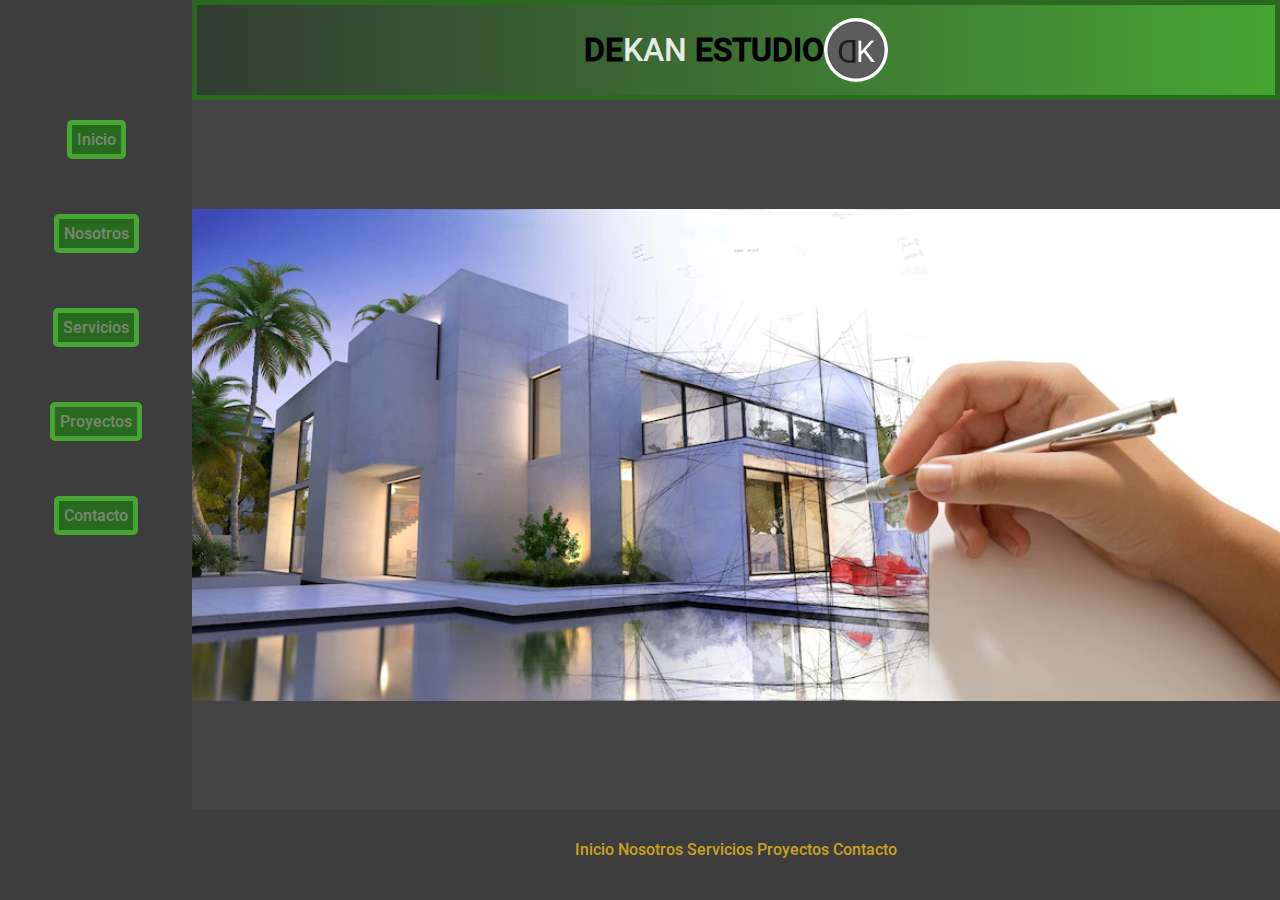
<file: index.html>
<!DOCTYPE html>
<html lang="es">
    <head>
        <meta charset="UTF-8">
        <meta http-equiv="X-UA-Compatible" content="IE=edge">
        <meta name="viewport" content="width=device-width, initial-scale=1.0">
        <meta name="description" content="Pagina principal de sitio de disenio, direccion y construccion de casas en barrios privados">
        <meta name="keywords" content="CASA, CONSTRUCCION, BARRIO PRIVADO, ZONA NORTE, DIRECCION, PROYECTO, PISCINAS">
        <title>Dekan estudio</title>
        <link rel="shortcut icon" href="./images/favicon.jpg">
        <link rel="stylesheet" href="./styles/styles.css">
    </head> 
    
    <body class="main-body grid">
        <header class="cabecera">
            <h1>DE<span>KAN</span> ESTUDIO</h1> <!--titulo de pagina-->
            <img src="./images/favicon.jpg" alt="icono">
        </header>
        
         <!-- Lista menu -->
        <nav class="lista-menu">
            <ul>
                <li>
                    <a href="./index.html">Inicio</a>
                </li>
                <li>
                    <a href="./pages/nosotros.html">Nosotros</a>
                </li>
                <li>
                    <a href="./pages/servicios.html">Servicios</a>
                </li>
                <li>
                    <a href="./pages/proyectos.html">Proyectos</a>
                </li>
                <li>
                    <a href="./pages/contacto.html">Contacto</a>
                </li>
            </ul>
        </nav>

        <main class="fondo-principal">
        </main>

        <footer class="menu-pie-pagina"> <!-- Lista pie de pagina -->
            <nav>
                <ul>
                    <li>
                        <a href="./index.html">Inicio</a>
                    </li>
                    <li>
                        <a href="./pages/nosotros.html">Nosotros</a>
                    </li>
                    <li>
                        <a href="./pages/servicios.html">Servicios</a>
                    </li>
                    <li>
                        <a href="./pages/proyectos.html">Proyectos</a>
                    </li>
                    <li>
                        <a href="./pages/contacto.html">Contacto</a>
                    </li>
                </ul>
            </nav>
        </footer>
    </body>

</html>
</file>
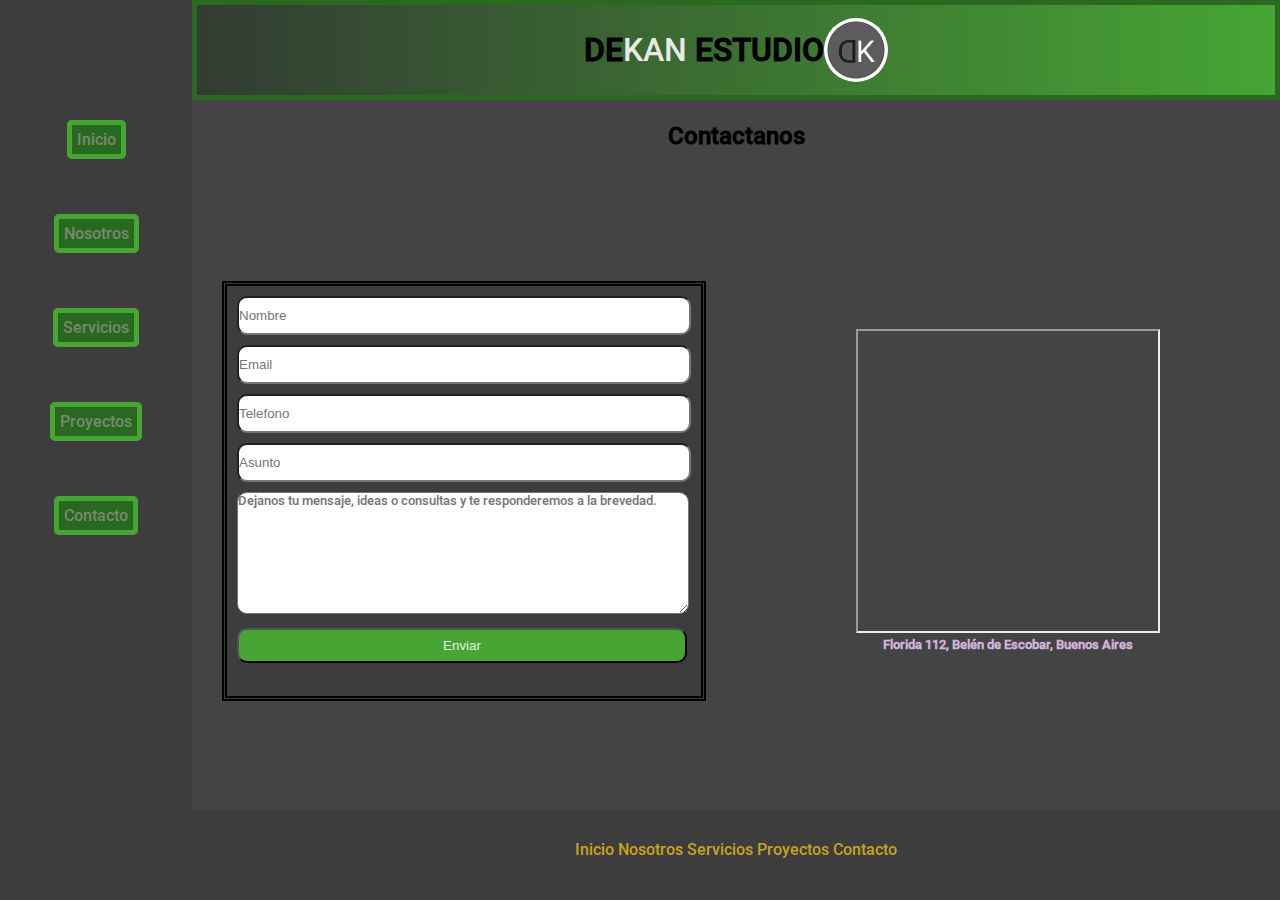
<file: pages/contacto.html>
<!DOCTYPE html>
<html lang="es">
    <head>
        <meta charset="UTF-8">
        <meta http-equiv="X-UA-Compatible" content="IE=edge">
        <meta name="viewport" content="width=device-width, initial-scale=1.0">
        <meta name="description" content="Contacto de sitio de construccion de casas en barrios privados">
        <meta name="keywords" content="CASA, CONSTRUCCION, BARRIO PRIVADO, ZONA NORTE, DIRECCION, PROYECTO, PISCINAS">
        <title>Contacto - Dekan estudio</title>
        <link rel="shortcut icon" href="../images/favicon.jpg">
        <link rel="stylesheet" href="../styles/styles.css">
    </head>

    <body class="main-body grid">
        <header class="cabecera">
            <h1>DE<span>KAN</span> ESTUDIO</h1><!--titulo de pagina-->
            <img src="../images/favicon.jpg" alt="icono">
        </header>

        <!-- Lista menu -->
        <nav class="lista-menu">
            <ul>
                <li>
                    <a href="../index.html">Inicio</a>
                </li>
                <li>
                    <a href="./nosotros.html">Nosotros</a>
                </li>
                <li>
                    <a href="./servicios.html">Servicios</a>
                </li>
                <li>
                    <a href="./proyectos.html">Proyectos</a>
                </li>
                <li>
                    <a href="./contacto.html">Contacto</a>
                </li>
            </ul>
        </nav>

        <main class="main-main main-contacto grid">
            <h2 id="titulo-contacto">
                Contactanos
            </h2>
            <article class="form-container">
                <!-- Formulario -->
                <form class="formulario-contacto">
                    <input type="text" placeholder="Nombre">
                    <br />
                    <input type="text" placeholder="Email">
                    <br />
                    <input type="tel" placeholder="Telefono">
                    <br />
                    <input type="text" placeholder="Asunto">
                    <br />
                    <textarea cols="70" rows="08"
                        placeholder="Dejanos tu mensaje, ideas o consultas y te responderemos a la brevedad."></textarea>
                    <br />
                    <input type="submit" value="Enviar" id="enviar">
                </form>
            </article>
            <section id="section-mapa">
                <div id="mapa">
                    <!-- Mapa -->
                    <iframe
                        src="https://www.google.com/maps/embed?pb=!1m18!1m12!1m3!1d1647.2948060589304!2d-58.82603851647889!3d-34.3354693314427!2m3!1f0!2f0!3f0!3m2!1i1024!2i768!4f13.1!3m3!1m2!1s0x95bb617ce8f260bf%3A0xb28b421925b7d93d!2sFlorida%20112%2C%20Bel%C3%A9n%20de%20Escobar%2C%20Provincia%20de%20Buenos%20Aires!5e0!3m2!1ses!2sar!4v1659574836821!5m2!1ses!2sar"
                        width="300" height="300" style="border:5;" allowfullscreen="" loading="lazy"
                        referrerpolicy="no-referrer-when-downgrade"></iframe>
                </div>
                <h5 id="pie-mapa">
                    Florida 112, Belén de Escobar, Buenos Aires
                </h5>
            </section>
            
        </main>


        <footer  class="menu-pie-pagina"> <!-- Lista pie de pagina -->
            <nav>
                <ul>
                    <li>
                        <a href="../index.html">Inicio</a>
                    </li>
                    <li>
                        <a href="./nosotros.html">Nosotros</a>
                    </li>
                    <li>
                        <a href="./servicios.html">Servicios</a>
                    </li>
                    <li>
                        <a href="./proyectos.html">Proyectos</a>
                    </li>
                    <li>
                        <a href="./contacto.html">Contacto</a>
                    </li>
                </ul>
            </nav>
        </footer>
    </body>

</html>
</file>
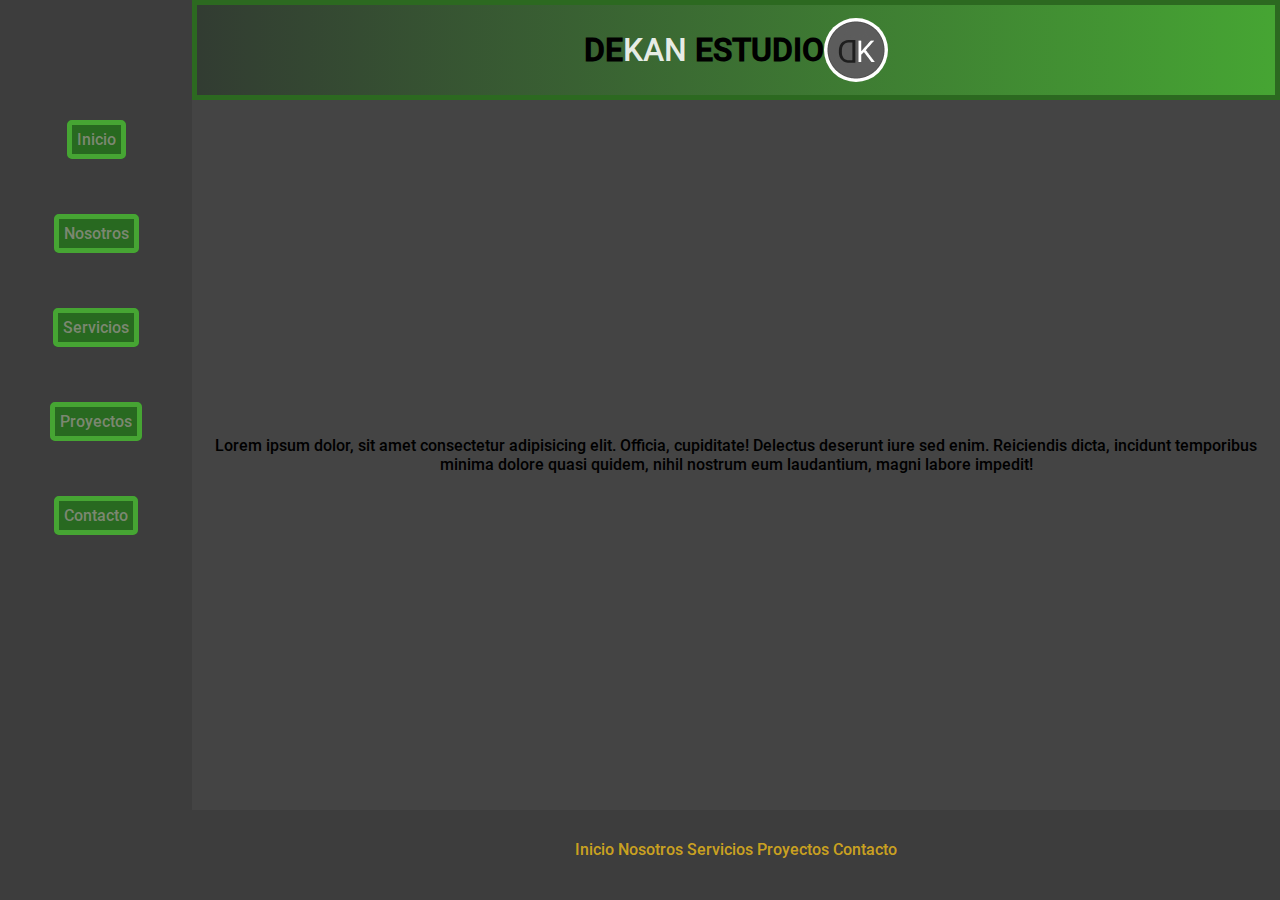
<file: pages/nosotros.html>
<!DOCTYPE html>
<html lang="es">
    <head>
        <meta charset="UTF-8">
        <meta http-equiv="X-UA-Compatible" content="IE=edge">
        <meta name="viewport" content="width=device-width, initial-scale=1.0">
        <meta name="description" content="Sobre nosotros en sitio de construccion de casas en barrios privados">
        <meta name="keywords" content="CASA, CONSTRUCCION, BARRIO PRIVADO, ZONA NORTE, DIRECCION, PROYECTO, PISCINAS">
        <title>Nosotros - Dekan estudio</title>
        <link rel="shortcut icon" href="../images/favicon.jpg">
        <link rel="stylesheet" href="../styles/styles.css">
    </head>

    <body class="main-body grid">
        <header class="cabecera">
            <h1>DE<span>KAN</span> ESTUDIO</h1> <!--titulo de pagina-->
            <img src="../images/favicon.jpg" alt="icono">
        </header>

        <!-- Lista menu -->
        <nav class="lista-menu">
            <ul>
                <li>
                    <a href="../index.html">Inicio</a>
                </li>
                <li>
                    <a href="./nosotros.html">Nosotros</a>
                </li>
                <li>
                    <a href="./servicios.html">Servicios</a>
                </li>
                <li>
                    <a href="./proyectos.html">Proyectos</a>
                </li>
                <li>
                    <a href="./contacto.html">Contacto</a>
                </li>
            </ul>
        </nav>

        <main class="main-nosotros">
                <p>Lorem ipsum dolor, sit amet consectetur adipisicing elit. Officia, cupiditate! Delectus deserunt iure sed enim. Reiciendis dicta, incidunt temporibus minima dolore quasi quidem, nihil nostrum eum laudantium, magni labore impedit!</p>
        </main>

        <footer  class="menu-pie-pagina"> <!-- Lista pie de pagina -->
            <nav>
                <ul>
                    <li>
                        <a href="../index.html">Inicio</a>
                    </li>
                    <li>
                        <a href="./nosotros.html">Nosotros</a>
                    </li>
                    <li>
                        <a href="./servicios.html">Servicios</a>
                    </li>
                    <li>
                        <a href="./proyectos.html">Proyectos</a>
                    </li>
                    <li>
                        <a href="./contacto.html">Contacto</a>
                    </li>
                </ul>
            </nav>
        </footer>
    </body>
</html>
</file>
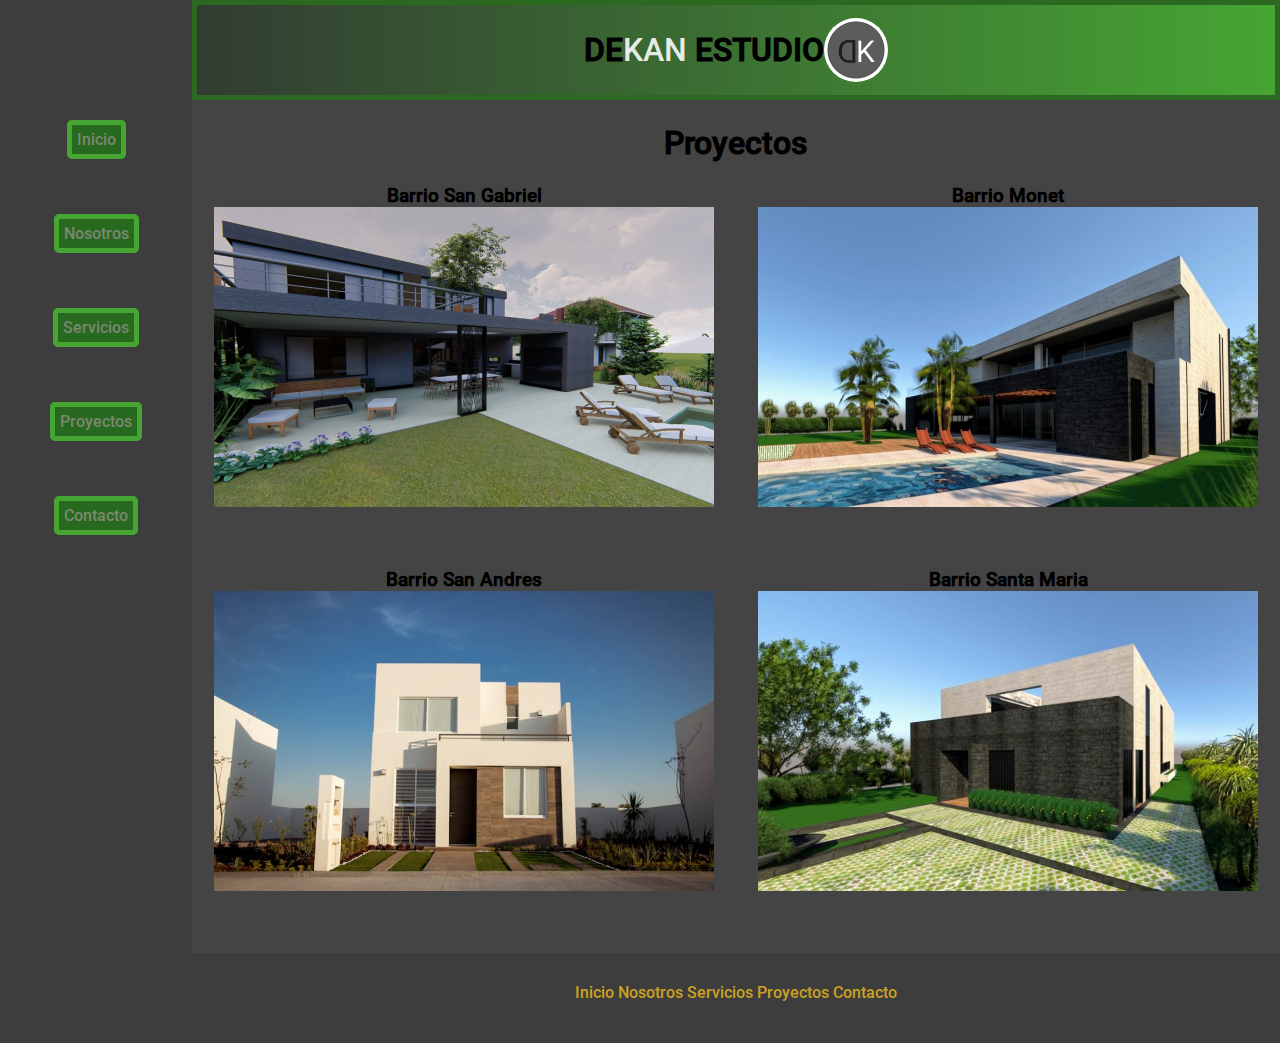
<file: pages/proyectos.html>
<!DOCTYPE html>
<html lang="es">
    <head>
        <meta charset="UTF-8">
        <meta http-equiv="X-UA-Compatible" content="IE=edge">
        <meta name="viewport" content="width=device-width, initial-scale=1.0">
        <meta name="description" content="Distintos proyectos de construccion de casas en barrios privados">
        <meta name="keywords" content="CASA, CONSTRUCCION, BARRIO PRIVADO, ZONA NORTE, DIRECCION, PROYECTO, PISCINAS">
        <title>Proyectos - Dekan estudio</title>
        <link rel="shortcut icon" href="../images/favicon.jpg">
        <link rel="stylesheet" href="../styles/styles.css">
    </head
    >
    <body class="main-body grid">
        <header class="cabecera">
            <h1>DE<span>KAN</span> ESTUDIO</h1> <!--titulo de pagina-->
            <img src="../images/favicon.jpg" alt="icono">
        </header>

        <!-- Lista menu -->
        <nav class="lista-menu">
            <ul>
                <li>
                    <a href="../index.html">Inicio</a>
                </li>
                <li>
                    <a href="./nosotros.html">Nosotros</a>
                </li>
                <li>
                    <a href="./servicios.html">Servicios</a>
                </li>
                <li>
                    <a href="./proyectos.html">Proyectos</a>
                </li>
                <li>
                    <a href="./contacto.html">Contacto</a>
                </li>
            </ul>
        </nav>

        <main class="main-main main-proyectos grid">
                <h1 id="titulo-proyectos">    
                    Proyectos
                </h1>
                <article>
                    <h3>
                        Barrio San Gabriel
                    </h3>
                    <img src="../images/sanGabriel.png" alt="sanGabriel" id="san-gabriel">
                </article>
                <article>
                    <h3>
                        Barrio Monet
                    </h3>
                    <img src="../images/monet.png" alt="monet" id="monet">
                </article>
                <article>
                    <h3>
                        Barrio San Andres
                    </h3>
                    <img src="../images/sanAndres.png" alt="sanAndres" id="san-andres">
                </article>  
                <article>
                    <h3>
                        Barrio Santa Maria
                    </h3>
                    <img src="../images/santaMaria.png" alt="santaMaria" id="santa-maria">
                </article>  
        </main>

        <footer  class="menu-pie-pagina"> <!-- Lista pie de pagina -->
            <nav>
                <ul>
                    <li>
                        <a href="../index.html">Inicio</a>
                    </li>
                    <li>
                        <a href="./nosotros.html">Nosotros</a>
                    </li>
                    <li>
                        <a href="./servicios.html">Servicios</a>
                    </li>
                    <li>
                        <a href="./proyectos.html">Proyectos</a>
                    </li>
                    <li>
                        <a href="./contacto.html">Contacto</a>
                    </li>
                </ul>
            </nav>
        </footer>
    </body>
</html>
</file>
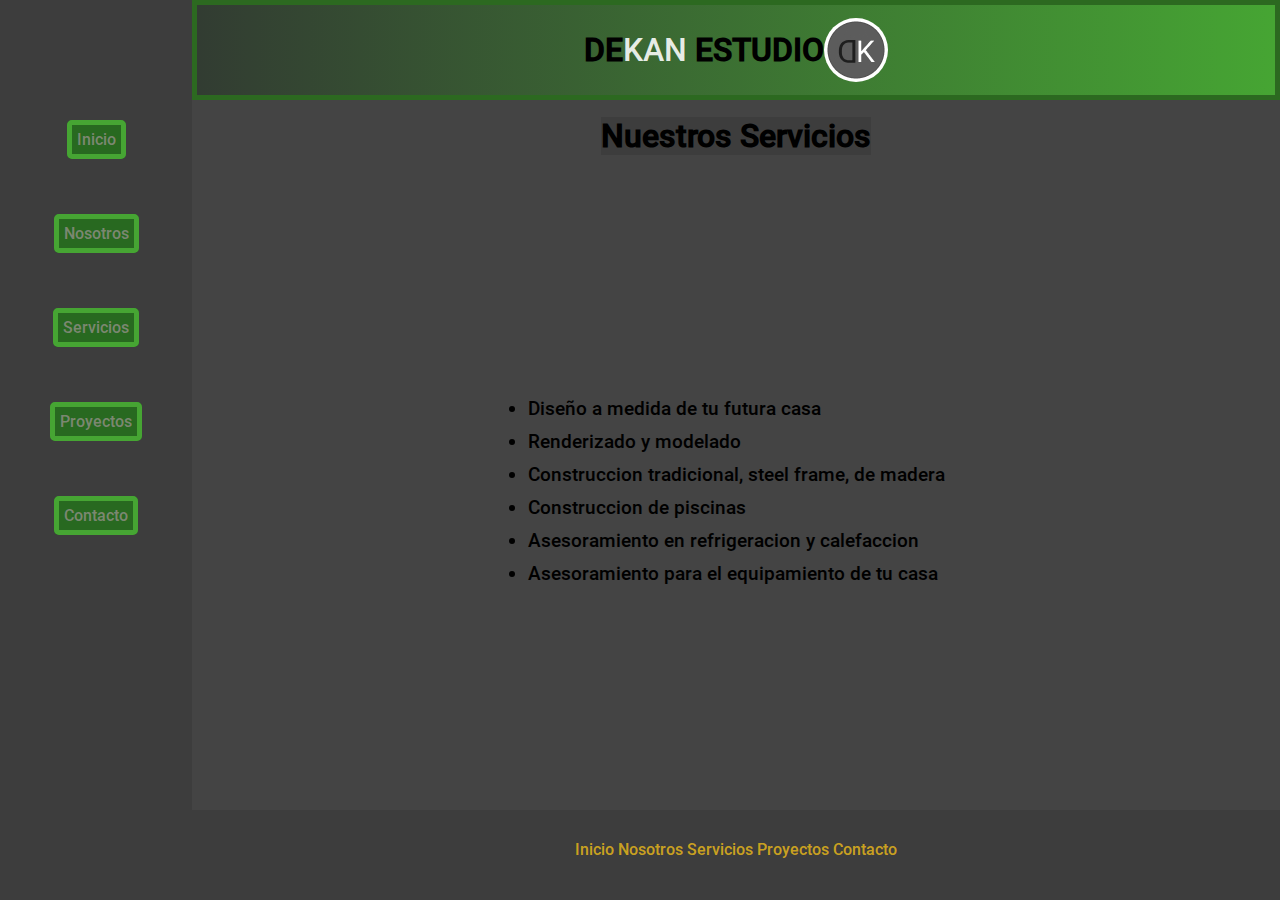
<file: pages/servicios.html>
<!DOCTYPE html>
<html lang="es">
    <head>
        <meta charset="UTF-8">
        <meta http-equiv="X-UA-Compatible" content="IE=edge">
        <meta name="viewport" content="width=device-width, initial-scale=1.0">
        <meta name="description" content="Servicios brindados de construccion de casas en barrios privados">
        <meta name="keywords" content="CASA, CONSTRUCCION, BARRIO PRIVADO, ZONA NORTE, DIRECCION, PROYECTO, PISCINAS">
        <title>Servicios - Dekan estudio</title>
        <link rel="shortcut icon" href="../images/favicon.jpg">
        <link rel="stylesheet" href="../styles/styles.css">
    </head>

    <body class="main-body grid">
        <header class="cabecera">
            <h1>DE<span>KAN</span> ESTUDIO</h1> <!--titulo de pagina-->
            <img src="../images/favicon.jpg" alt="icono">
        </header>

        <!-- Lista menu -->
        <nav class="lista-menu">
            <ul>
                <li>
                    <a href="../index.html">Inicio</a>
                </li>
                <li>
                    <a href="./nosotros.html">Nosotros</a>
                </li>
                <li>
                    <a href="./servicios.html">Servicios</a>
                </li>
                <li>
                    <a href="./proyectos.html">Proyectos</a>
                </li>
                <li>
                    <a href="./contacto.html">Contacto</a>
                </li>
            </ul>
        </nav>

        <main class="main-main main-servicios grid">
            <h1 id="titulo-servicios">    
                Nuestros Servicios
            </h1>
            <article class="list-servicios">
                <ul>
                    <li>Diseño a medida de tu futura casa</li>
                    <li>Renderizado y modelado</li>
                    <li>Construccion tradicional, steel frame, de madera</li>
                    <li>Construccion de piscinas</li>
                    <li>Asesoramiento en refrigeracion y calefaccion</li>
                    <li>Asesoramiento para el equipamiento de tu casa</li>
                </ul>
            </article>
        </main>

        <footer  class="menu-pie-pagina"> <!-- Lista pie de pagina -->
            <nav>
                <ul>
                    <li>
                        <a href="../index.html">Inicio</a>
                    </li>
                    <li>
                        <a href="./nosotros.html">Nosotros</a>
                    </li>
                    <li>
                        <a href="./servicios.html">Servicios</a>
                    </li>
                    <li>
                        <a href="./proyectos.html">Proyectos</a>
                    </li>
                    <li>
                        <a href="./contacto.html">Contacto</a>
                    </li>
                </ul>
            </nav>
        </footer>
    </body>
</html>
</file>
<file: styles/styles.css>
.main-nosotros, .cabecera, .grid {
  display: flex;
}

* {
  padding: 0;
  margin: 0;
}

html {
  height: 100%;
  width: 100%;
}

body {
  height: 100%;
  width: 100%;
  background-color: rgba(61, 61, 61, 0.966);
  font-family: Roboto-Medium;
}

@font-face {
  font-family: Roboto-Medium;
  src: url("../fonts/Roboto-Medium.ttf");
}
.grid {
  display: grid;
}

.main-body {
  grid-template-areas: "header" "main" "footer";
  grid-template-rows: 100px auto 10%;
  grid-template-columns: auto;
}

@media screen and (min-width: 600px) {
  .main-body {
    grid-template-areas: "header" "main" "footer";
    grid-template-rows: 100px auto 10%;
    grid-template-columns: auto;
  }
}
@media screen and (min-width: 1200px) {
  .main-body {
    grid-template-areas: "nav header" "nav main" "nav footer";
    grid-template-rows: 100px auto 10%;
    grid-template-columns: 15% auto;
  }
}
.cabecera {
  grid-area: header;
  background-image: linear-gradient(to left, rgb(70, 165, 51), rgb(50, 60, 50));
  justify-content: center;
  align-items: center;
  border: 5px solid rgb(44, 105, 32);
  font-family: Roboto-Medium;
}
.cabecera span {
  color: rgba(255, 255, 255, 0.877);
  font-weight: 250;
}
.cabecera img {
  border-radius: 100%;
}

.lista-menu {
  display: none;
  grid-area: nav;
  border: 5px solid rgba(61, 61, 61, 0.966);
  background-color: rgba(61, 61, 61, 0.966);
}
.lista-menu ul {
  list-style-type: none;
  margin-top: 125px;
}
.lista-menu ul li {
  margin: 0px 0px 75px 0px;
  text-align: center;
}
.lista-menu ul li a {
  text-decoration: none;
  color: rgba(161, 150, 150, 0.705);
  background-color: rgb(40, 105, 32);
  border: 5px solid rgb(70, 165, 51);
  padding: 5px;
  border-radius: 5px;
  font-family: Roboto-Medium;
  transition: all 1s ease;
}
.lista-menu ul li a:hover {
  background-color: rgba(61, 61, 61, 0.966);
  color: rgba(255, 200, 21, 0.74);
}

@media screen and (min-width: 1200px) {
  .lista-menu {
    display: initial;
  }
}
.fondo-principal {
  grid-area: main;
  background-image: url("../../../images/fondoppal.webp");
  background-size: 100%;
  background-position: center;
  background-repeat: no-repeat;
}

p {
  text-align: center;
}

/* TITULO SERVICIOS */
#titulo-servicios {
  grid-area: tituloservicios;
  justify-self: center;
  align-self: center;
  background-color: rgba(61, 61, 61, 0.966);
  place-self: center;
}
#titulo-servicios ul {
  border: 5px double rgb(44, 105, 32);
  width: auto;
  padding-left: 20px;
  list-style-type: square;
}
#titulo-servicios li {
  font-size: larger;
  margin: 10px;
  text-align: left;
}

@media screen and (min-width: 600px) {
  .list-servicios {
    place-self: center;
  }
  .list-servicios ul {
    padding: 20px;
  }
  .list-servicios li {
    font-size: larger;
    margin: 10px;
  }
}
/* TITULO PROYECTO */
#titulo-proyectos {
  grid-area: titulopr;
  justify-self: center;
  align-self: center;
}

/* PROYECTOS VARIOS */
#san-gabriel {
  grid-area: sangabriel;
}

#monet {
  grid-area: monet;
}

#san-andres {
  grid-area: sanandres;
}

#santa-maria {
  grid-area: santamaria;
}

/* TITULO */
#titulo-contacto {
  grid-area: titulo;
  justify-self: center;
  align-self: center;
}

/* MAPA */
#section-mapa {
  grid-area: mapa;
  align-self: center;
  justify-self: center;
}

/* PIE MAPA */
#pie-mapa {
  color: rgb(209, 179, 218);
  text-align: center;
}

.menu-pie-pagina {
  grid-area: footer;
  border: 5px solid rgba(61, 61, 61, 0.966);
  background-color: rgba(61, 61, 61, 0.966);
  height: auto;
}
.menu-pie-pagina ul {
  text-align: center;
  padding-top: 25px;
}
.menu-pie-pagina ul li {
  display: inline-block;
}
.menu-pie-pagina ul li a {
  color: rgba(255, 200, 21, 0.74);
  text-decoration: none;
  font-family: Roboto-Medium;
}

.form-container {
  grid-area: form;
  background-color: rgba(61, 61, 61, 0.966);
  padding: 5px;
  border: 5px double;
  width: auto;
  height: 400px;
  justify-self: center;
}

.formulario-contacto input {
  margin: 5px;
  border-radius: 10px;
  height: 35px;
  width: 300px;
}
.formulario-contacto textarea {
  margin: 5px;
  max-width: 300px;
  font-family: Roboto-Medium;
  border-radius: 10px;
}

#enviar {
  background-color: rgb(70, 165, 51);
  color: rgba(255, 255, 255, 0.877);
  width: 300px;
}

@media screen and (min-width: 600px) {
  .form-container {
    align-self: center;
  }
  .formulario-contacto input {
    width: 400px;
  }
  .formulario-contacto textarea {
    max-width: 400px;
  }
  #enviar {
    width: 400px;
  }
}
@media screen and (min-width: 1200px) {
  .formulario-contacto input {
    width: 450px;
  }
  .formulario-contacto textarea {
    max-width: 450px;
  }
  #enviar {
    width: 450px;
  }
}
/* MAIN CLASE GLOBAL*/
.main-main {
  grid-area: main;
  font-family: Roboto-Medium;
}

.main-nosotros {
  align-items: center;
}

.main-servicios {
  grid-template-areas: "tituloservicios" "servicios";
  grid-template-columns: 1fr;
  grid-template-rows: 10% auto;
  row-gap: 0px;
}

@media screen and (min-width: 600px) {
  .main-servicios {
    grid-template-areas: "tituloservicios" "servicios";
    grid-template-columns: 1fr;
    grid-template-rows: 10% auto;
    row-gap: 0px;
  }
}
.main-proyectos {
  grid-template-areas: "titulopr" "sangabriel" "monet" "sanandres" "santamaria";
  grid-template-columns: 1fr;
  grid-template-rows: 100px repeat(4, 20%);
  row-gap: 50px;
}
.main-proyectos article {
  place-self: center;
}
.main-proyectos article h3 {
  text-align: center;
}
.main-proyectos article img {
  height: 100%;
  width: 100%;
}

@media screen and (min-width: 600px) {
  .main-proyectos {
    grid-template-areas: "titulopr titulopr" "sangabriel monet" "sanandres santamaria";
    grid-template-columns: 1fr 1fr;
    grid-template-rows: 10% 1fr 1.5fr;
    row-gap: 0px;
  }
}
.main-contacto {
  grid-template-areas: "titulo" "form" "mapa";
  grid-template-columns: auto;
  grid-template-rows: 100px 1fr 1fr;
  row-gap: 0px;
}

@media screen and (min-width: 600px) {
  .main-contacto {
    grid-template-areas: "titulo titulo" "form mapa";
    grid-template-columns: 1fr 1fr;
    grid-template-rows: 10% auto;
    row-gap: 0px;
  }
}/*# sourceMappingURL=styles.css.map */
</file>
